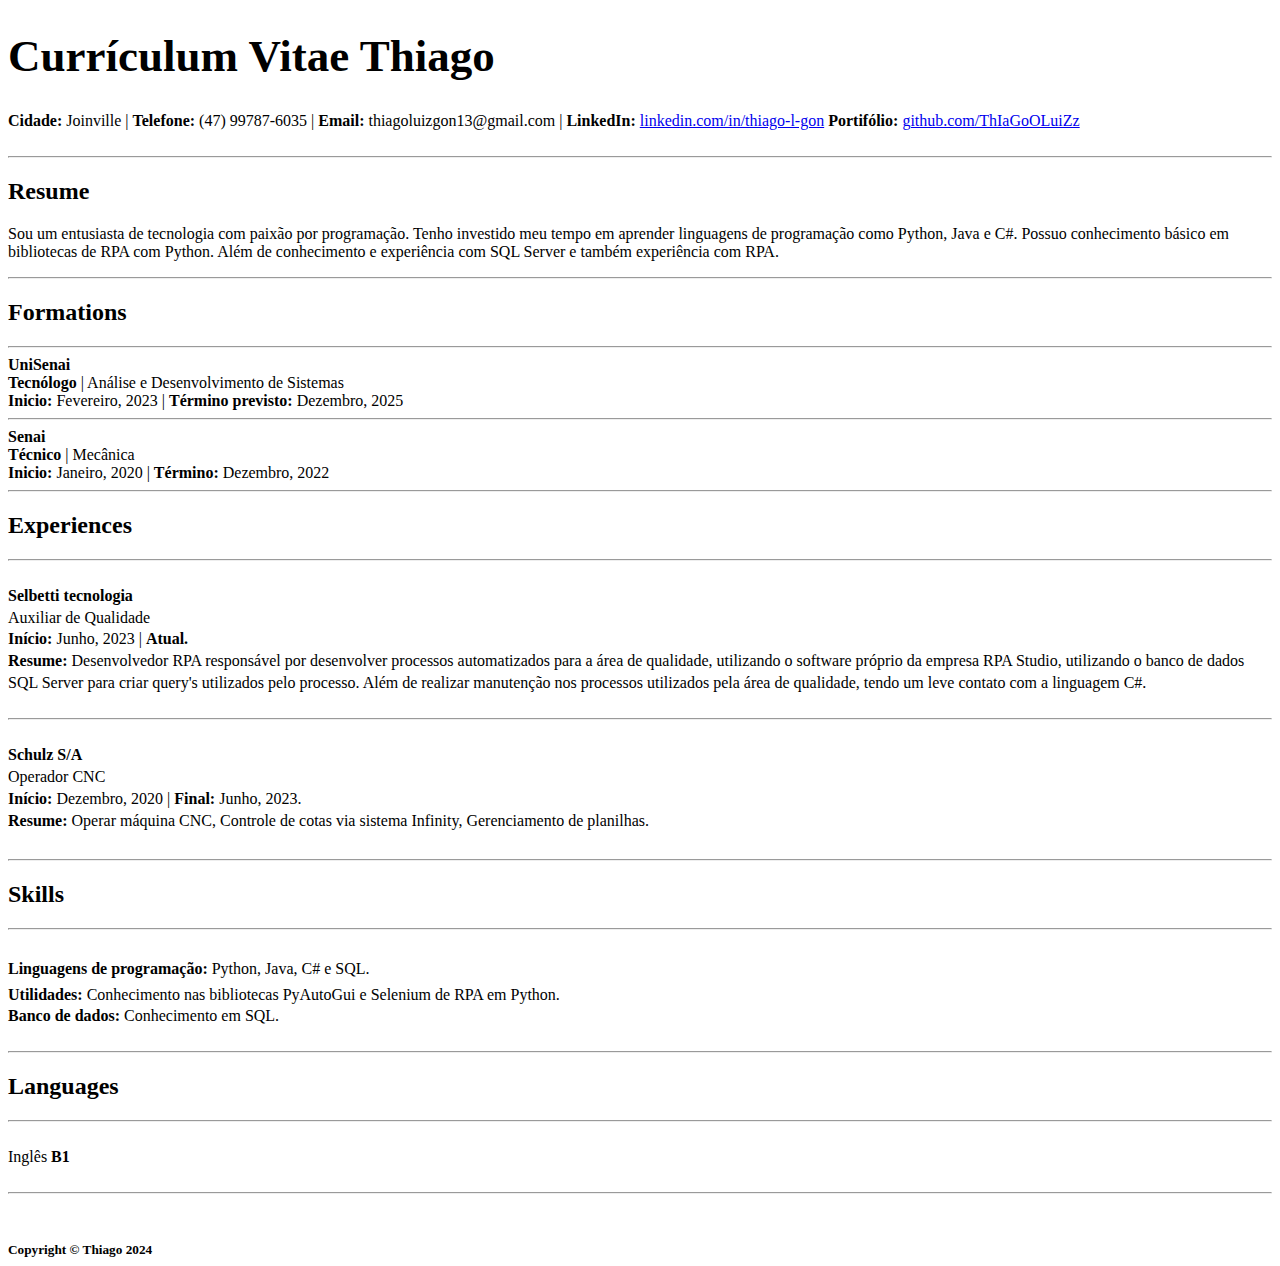
<file: Curriculum/index.html>
<!DOCTYPE html>
<html lang="pt-br">
<head>
    <meta charset="UTF-8">
    <meta name="viewport" content="width=device-width, initial-scale=1.0">
    <title>Index</title>
</head>
<body>
    <header>
        <Div>
            <h1 style="font-size: 45px;">Currículum Vitae Thiago</h1>
            <div>
                <span><b>Cidade: </b></span>
                <span>Joinville | </span>
                <span><b>Telefone: </b></span>
                <span>(47) 99787-6035 | </span>
                <span><b>Email: </b></span>
                <span>thiagoluizgon13@gmail.com | </span>
                <span><b>LinkedIn: </b></span>
                <span>
                    <a href="https://linkedin.com/in/thiago-l-gon" target=”_blank”>linkedin.com/in/thiago-l-gon</a>
                </span>
                <span><b>Portifólio: </b></span>
                <span>
                    <a href="https://github.com/ThIaGoOLuiZz" target=”_blank”>github.com/ThIaGoOLuiZz</a>
                </span>
            </div>
        </Div>
    </header><br>
    <section>
        <div><hr>
            <h2>Resume</h2>
            <div>
                <p>Sou um entusiasta de tecnologia com paixão por programação. 
                    Tenho investido meu tempo em aprender linguagens de programação como Python, Java e C#. 
                    Possuo conhecimento básico em bibliotecas de RPA com Python. Além de conhecimento e experiência com SQL Server e também experiência com RPA.</p>
            </div>
        </div>
        <div><hr>
            <h2>Formations</h2><hr>
            <div>
                <div>
                    <li>
                        <span><b>UniSenai</b></span>
                    </li>
                </div>
                <div>
                    <li>
                        <span><b>Tecnólogo</b></span>
                        <span>|</span>
                        <span>Análise e Desenvolvimento de Sistemas</span>
                    </li>
                </div>
                <div>
                    <li>
                        <span><b>Inicio: </b></span>
                        <span>Fevereiro, 2023 | </span>
                        <span><b>Término previsto: </b></span>
                        <span>Dezembro, 2025</span>
                    </li>
                </div>
            </div><hr>
            <div>
                <div>
                    <li>
                        <span><b>Senai</b></span>
                    </li>
                </div>
                <div>
                    <li>
                        <span><b>Técnico </b></span>
                        <span>|</span>
                        <span>Mecânica</span>
                    </li>
                </div>
                <div>
                    <li>
                        <span><b>Inicio: </b></span>
                        <span>Janeiro, 2020 | </span>
                        <span><b>Término: </b></span>
                        <span>Dezembro, 2022</span>
                    </li>
                </div>
            </div><hr>
        </div>
        <div>
            <h2>Experiences</h2><hr><br>
            <div>
                <span><b>Selbetti tecnologia</b></span><br>
                <span style="line-height: 1.6;">Auxiliar de Qualidade</span><br>
                <span><b>Início: </b></span>
                <span>Junho, 2023 | </span>
                <span><b>Atual.</b></span><br>
                <span style="line-height: 1.6;"><b>Resume: </b></span>
                <span>Desenvolvedor RPA responsável por desenvolver processos automatizados para a área de qualidade, utilizando o software próprio da empresa RPA Studio, utilizando o banco de dados SQL Server para criar query's utilizados pelo processo. Além de realizar manutenção nos processos utilizados pela área de qualidade, tendo um leve contato com a linguagem C#.</span>
            </div><br><hr><br>
            <div>
                <span><b>Schulz S/A</b></span><br>
                <span style="line-height: 1.6;">Operador CNC</span><br>
                <span><b>Início: </b></span>
                <span>Dezembro, 2020 | </span>
                <span><b>Final: </b></span>
                <span>Junho, 2023.</span><br>
                <span style="line-height: 1.6;"><b>Resume: </b></span>
                <span>Operar máquina CNC, Controle de cotas via sistema Infinity, Gerenciamento de planilhas.
                </span>
            </div><br><hr>
        </div>
        <div>
            <h2>Skills</h2><hr><br>
            <div>
                <span><b>Linguagens de programação: </b></span>
                <span style="line-height: 1.6;">Python, Java, C# e SQL. </span><br>
                <span><b>Utilidades: </b></span>
                <span style="line-height: 1.6;">Conhecimento nas bibliotecas PyAutoGui e Selenium de RPA em Python.</span><br>
                <span><b>Banco de dados: </b></span>
                <span>Conhecimento em SQL.</span>
            </div>
        </div><br><hr>
        <div>
            <h2>Languages</h2><hr><br>
            <li>
                <span>Inglês </span>
                <span><b>B1</b></span>
            </li>
        </div>
    </section><br><hr><br>
    <footer>
        <h5 style="margin-bottom: 0%;">Copyright &copy; Thiago 2024</h5>
    </footer>
</body>
</html>
</file>
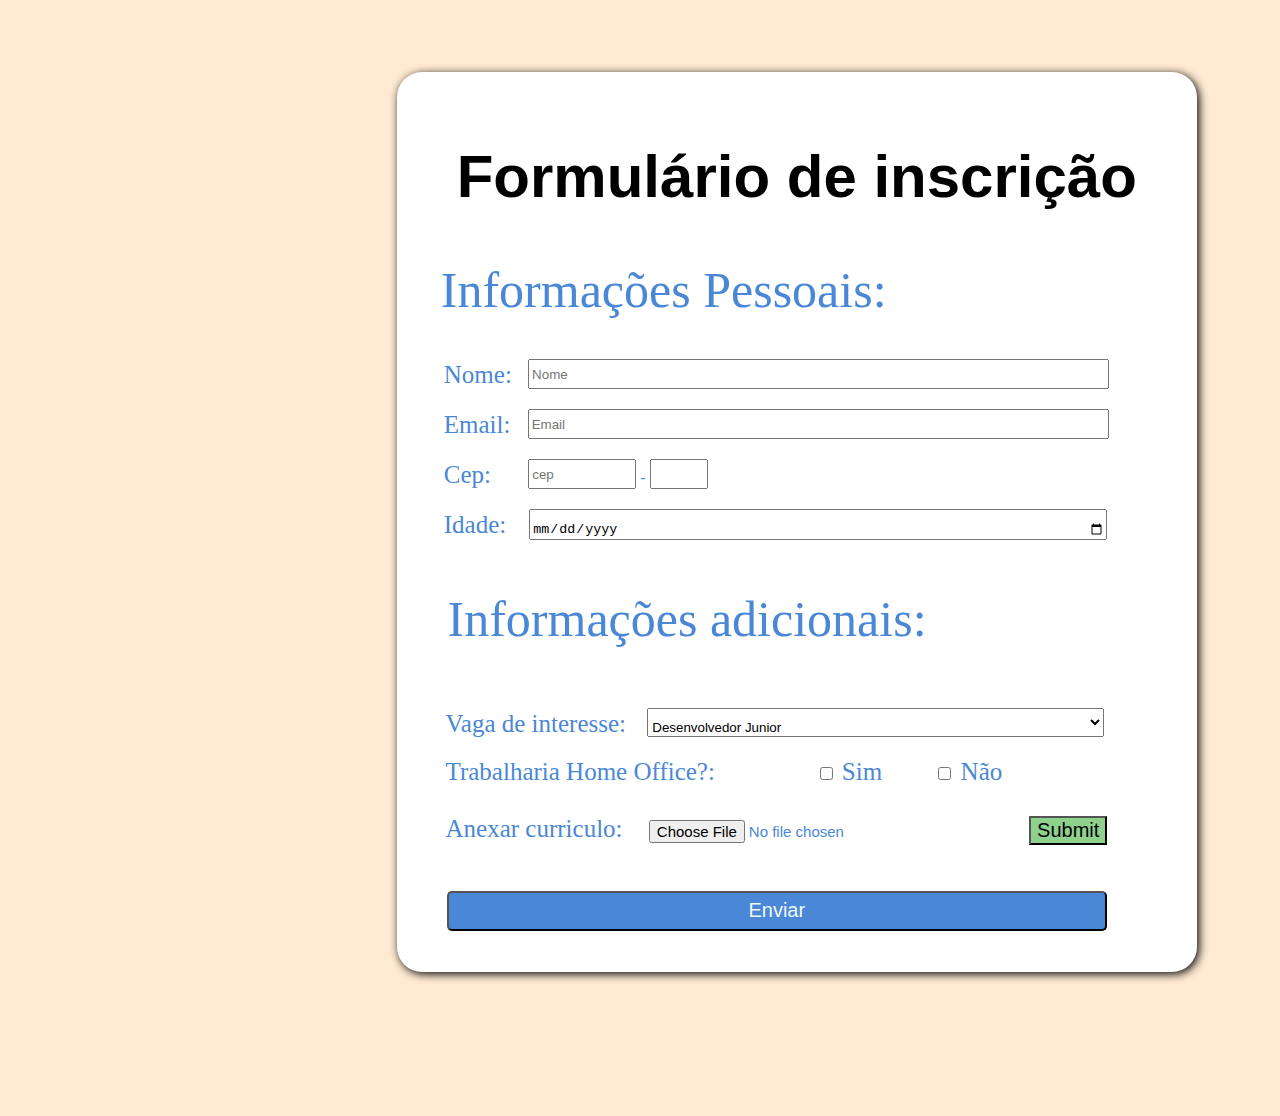
<file: Formulario/index.html>
<!DOCTYPE html>
<html lang="pt-br">
<head>
    <meta charset="UTF-8">
    <meta name="viewport" content="width=device-width, initial-scale=1.0">
    <link rel="stylesheet" href="style.css">
    <title>Formulario</title>
</head>
<body>
    <section>
        <div id="mainSection">
            <div>
                <h2 id="titleForm">Formulário de inscrição</h2>
            </div>
            <div>
                <form name="formulario" method="get" action="#">
                    <fieldset class="informacoesPessoais">
                        <legend class="txtLegend">Informações Pessoais: </legend>
                        <div>
                            <label for="nome">Nome: </label>
                            <input type="text" name="txtNome" id="nome" placeholder="Nome">
                        </div>
                        <div>
                            <label for="email">Email: </label>
                            <input type="text" name="txtemail" id="email" placeholder="Email">
                        </div>
                        <div class="container-cep">
                            <label for="cep">Cep: </label>
                            <input type="text" name="txtcep" id="cep" placeholder="cep" maxlength="5">
                            <span>-</span>
                            <input type="text" name="txtcep2" id="cep2" maxlength="3">
                        </div>
                        <div>
                            <label for="idade">Idade: </label>
                            <input type="date" name="txtIdade" id="idade">
                        </div>
                    </fieldset>
                    <fieldset class="eventos">
                        <legend id="txtEventos">Informações adicionais: </legend>
                        <div>
                            <label for="vagainteresse">Vaga de interesse: </label>
                            <select name="escolhaInteresses" id="escolhaInteresses">
                                <option value="devJunior">Desenvolvedor Junior</option>
                                <option value="AnalistaDados">Analista de dados</option>
                                <option value="suporte">Analista de Suporte</option>
                                <option value="devRPA">Desenvolvedor RPA</option>
                            </select>
                        </div>
                        <div class="home">
                            <label for="homeoffice">Trabalharia Home Office?:</label>
                            <div id="checkbox">
                                <input type="checkbox" name="checkboxsim" id="checkboxsim">
                                <span>Sim</span>
                                <input type="checkbox" name="checkboxnao" id="checkboxnao">
                                <span>Não</span>
                            </div>
                        </div>
                        <div>
                            <label>Anexar curriculo: <input type="file" name="curriculo" id="curriculo"></label>
                            <input type="submit" name="submit" id="submit">
                        </div>
                    </fieldset>
                    <div id="rodape">
                        <button id="btnEnviar">Enviar</button>
                    </div>
                </form>
            </div>
        </div>
    </section>
</body>
</html>
</file>
<file: Formulario/style.css>
body{
    background-color: rgb(255, 235, 211);
    height: 1100px;
}

#titleForm{
    font-size: 60px;
    font-family: 'Gill Sans', 'Gill Sans MT', Calibri, 'Trebuchet MS', sans-serif;
    display: flex;
    justify-content: center;
    align-items: center;
    padding-top: 20px;
    margin-left: 0px;
}


#mainSection{
    background-color: rgb(255, 255, 255);
    box-shadow: 2px 2px 10px;
    width: 800px;
    height: 900px;
    position: absolute;
    left: 31%;
    margin-top: 5%;
    border-radius: 25px;
}

.informacoesPessoais{
    height: 10px auto;
    margin-left: 30px;
    margin-right: 30px;
    padding-top: 40px;
    border: none;
    color: rgb(74, 135, 214);
}

.informacoesPessoais label{
    margin-left: 5px;
}

.txtLegend{
    font-size: 50px;
}

#nome{
    width: 80%;
    padding-top: 10px;
    margin-left: 10px;
}

#email{
    margin-left: 11px;
    width: 80%;
    margin-top: 20px;
    padding-top: 10px;
}
#cep{
    width: 100px;
    margin-left: 31px;
    padding-top: 10px;
    margin-top: 20px;
}

#cep2{
    width: 50px;
    padding-top: 10px;
    margin-top: 20px;
}

.informacoesPessoais label{
    font-size: 25px;
}

#nome::placeholder{
    position: absolute;
    top: 25%;
}
#email::placeholder{
    position: absolute;
    top: 25%;
}
#cep::placeholder{
    position: absolute;
    top: 25%;
}

#idade{
    margin-left: 16.7px;
    width: 80%;
    margin-top: 20px;
    padding-top: 10px;
}

.eventos{
    height: 10px auto;
    margin-left: 5px;
    margin-right: 30px;
    margin-top: 40px;
    padding-top: 40px;
    border: none;
    color: rgb(74, 135, 214);
    border: none;
    margin-left: 30px;
    font-size: 25px;
}

.eventos #txtEventos{
    font-size: 50px;
}

#escolhaInteresses{
    margin-left: 15px;
    width: 65%;
    margin-top: 20px;
    padding-top: 10px;
}

.home label{
    float: left;
}

#checkbox{
    padding-left: 370px;
    margin-top: 20px;
}

#checkboxnao{
    margin-left: 50px;
}

#submit{
    margin-top: 30px;
    margin-left: 90px;
    background-color: rgb(142, 210, 142);
    font-family: 'Gill Sans', 'Gill Sans MT', Calibri, 'Trebuchet MS', sans-serif;
    font-size: 20px;
}

#curriculo{
    margin-left: 20px;
    font-size: 15px;
    font-family: 'Gill Sans', 'Gill Sans MT', Calibri, 'Trebuchet MS', sans-serif;
}

#btnEnviar{
    height: 40px;
    width: 660px;
    font-size: 20px;
    background-color: rgb(74, 135, 214);
    margin-left: 50px;
    margin-top: 30px;
    border-radius: 5px;
    color: aliceblue;
}
</file>
